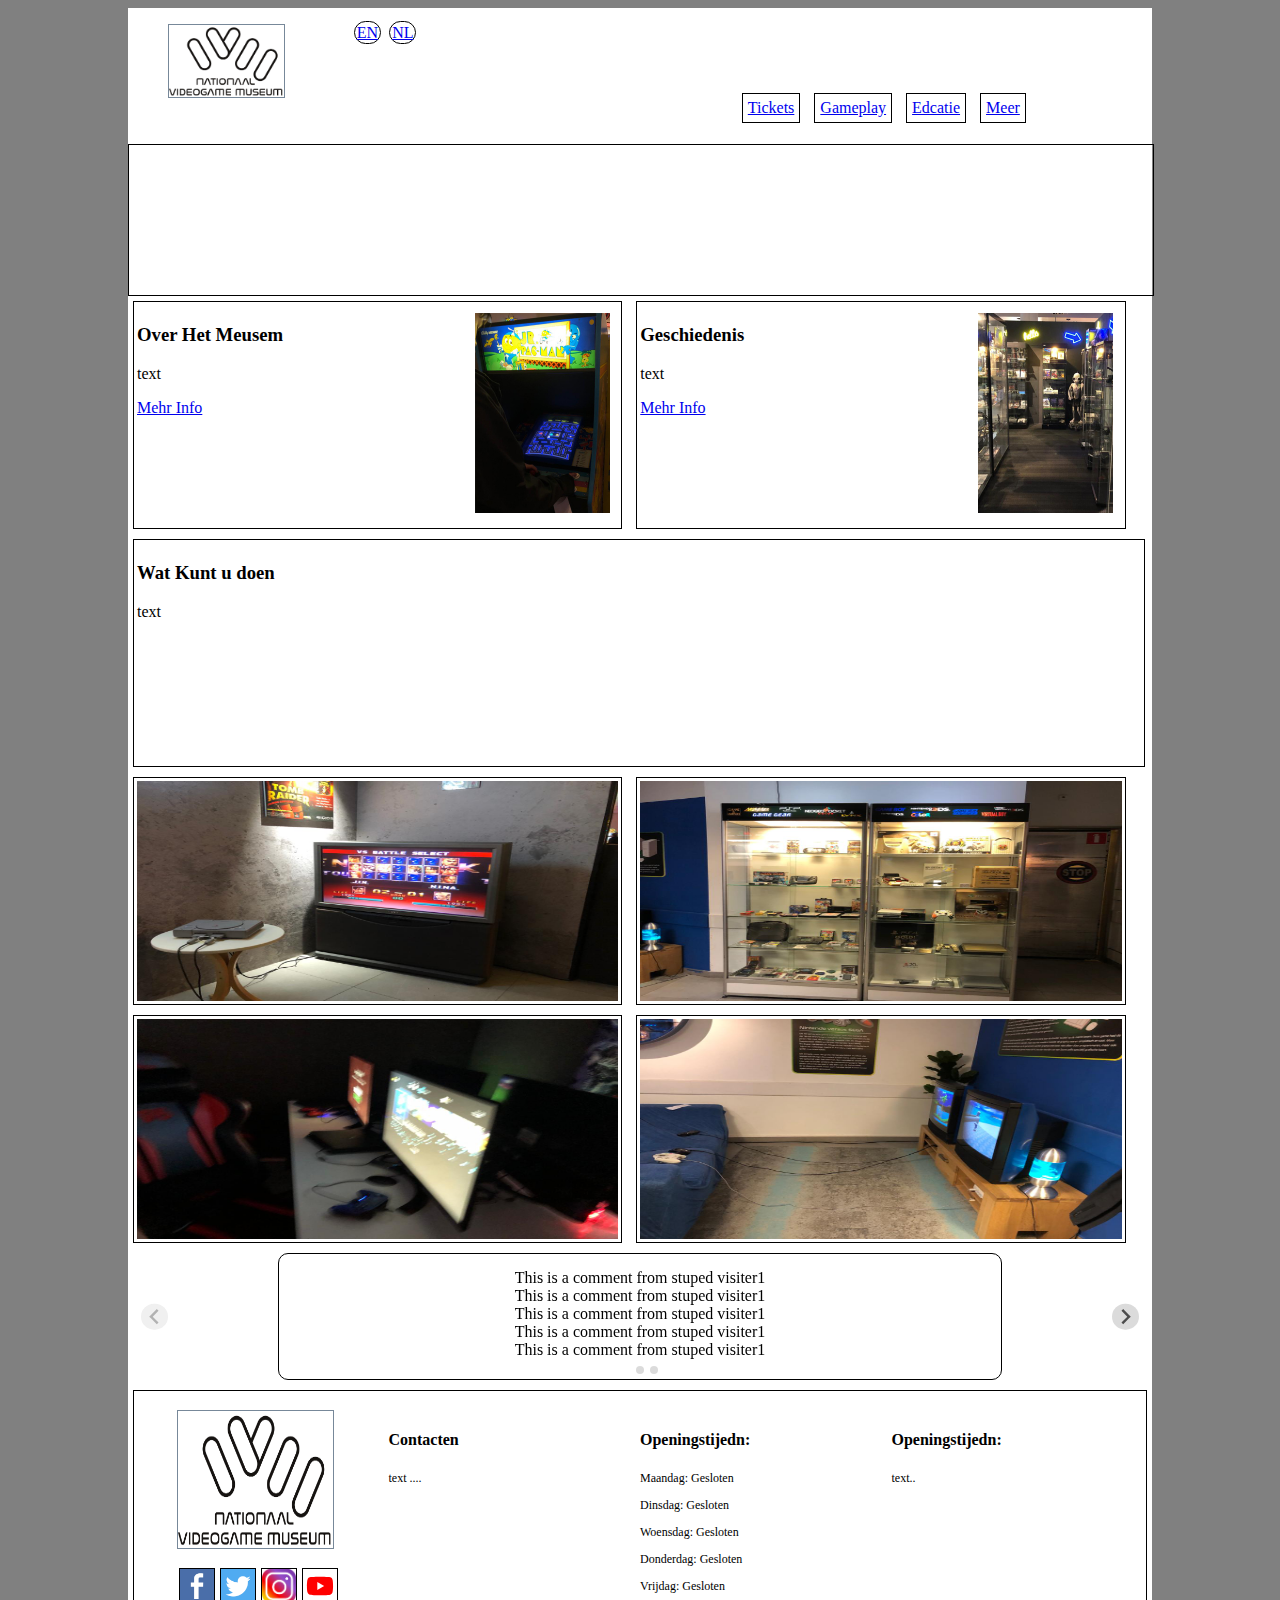
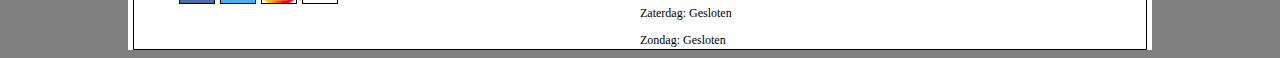
<file: index.html>
<!DOCTYPE html>
<html lang="en">

<head>
    <meta charset="UTF-8">
    <meta http-equiv="X-UA-Compatible" content="IE=edge">
    <meta name="viewport" content="width=device-width, initial-scale=1.0">
    <title>Natunal Game Museum</title>
    <link rel="stylesheet" href="style.css">
    <!-- Link to the file hosted on your server, -->
    <script src="splide/dist/js/splide.min.js"></script>
    <link rel="stylesheet" href="splide/dist/css/splide.min.css">
    <script>
        document.addEventListener('DOMContentLoaded', function () {
            var splide = new Splide('.splide');
            splide.mount();
        });
    </script>
</head>

<body>
    <div class="main">
        <div class="head">
            <div class="logo" style="display:inline-block;width: 20%;">
                <ul>
                    <a href="#" rel="Videogame Museum"><img class="imglogo imgfooter" src="img/logo.png"
                            alt="Videogame Museum Homepage"></a></li>
                </ul>
            </div>
            <div class="logo langdiv" style="display:inline-block;width: 10%;">
                <ul class="language" style="padding-left: 15px;">
                    <li><a href="#" rel="noopener noreferrer">EN</a></li>
                    <li><a href="index.nl.html" target="_blank" rel="noopener noreferrer">NL</a></li>
                </ul>
            </div>

            <div class="nav" style="display:inline-block;width: 69%;">
                <ul>
                    <li><a href="#" rel="Tickets Page">Tickets</a></li>
                    <li><a href="#" rel="Gameplay Page">Gameplay</a></li>
                    <li><a href="#" rel="Edcatie Page">Edcatie</a></li>
                    <li><a href="#" rel="Meer Page">Meer</a></li>
                </ul>
            </div>
        </div>
        <div class="minigame">

        </div>
        <div class="line">
            <div class="infobox">
                <span>
                    <h3>Over Het Meusem</h3>
                    <p>text</p>
                    <a href="#">Mehr Info</a>
                </span>
                <span class="imgspan">
                    <img class="imgs" src="img/first.jpeg" alt="Img">
                </span>
            </div>
            <div class="infobox">
                <span>
                    <h3>Geschiedenis</h3>
                    <p>text</p>
                    <a href="#">Mehr Info</a>
                </span>
                <span class="imgspan">
                    <img class="imgs" src="img/secund.jpg" alt="Img">
                </span>
            </div>
        </div>
        <div class="line ">
            <div class="infobox long">
                <h3>Wat Kunt u doen</h3>
                <p>text</p>
            </div>
        </div>

        <div class="line">
            <div class="infobox">
                <img src="img/2.jpeg" alt="4">
            </div>
            <div class="infobox">
                <img src="img/4.jpeg" alt="4">
            </div>
        </div>
        <div class="line">
            <div class="infobox">
                <img src="img/7.jpeg" alt="7">
            </div>
            <div class="infobox">
                <img src="img/5.jpeg" alt="5">
            </div>
        </div>
        <section class="splide" aria-label="Splide Basic HTML Example">
            <div class="splide__track">
                <ul class="splide__list">
                    <li class="splide__slide">

                        <p class="comments">This is a comment from stuped visiter1<br>
                            This is a comment from stuped visiter1 <br>
                            This is a comment from stuped visiter1<br>
                            This is a comment from stuped visiter1<br>
                            This is a comment from stuped visiter1
                        </p>

                    </li>
                    <li class="splide__slide">

                        <p class="comments">This is a comment from stuped visiter2</p>

                    </li>
                    <li class="splide__slide">

                        <p class="comments">This is a comment from stuped visiter3</p>

                    </li>
                </ul>
            </div>
        </section>

    </div>
    <div class="foot">
        <ul>
            <li id="first">
                <a href="#" rel="Videogame Museum"><img class="imglogo imgfooter" src="img/logo.png"
                        alt="Videogame Museum Homepage"></a>
                <div class="media-icons">
                    <a href="http://facebook.com" target="_blank" rel="facebook"><img src="img/fb.ico"
                            alt="Facebook webseit"></a>
                    <a href="http://twitter.com" target="_blank" rel="Twitter"><img src="img/tw.png"
                            alt="Twitter webseit"></a>
                    <a href="http://instagram.com" target="_blank" rel="instagram"><img src="img/ins.webp"
                            alt="Instagram webseit"></a>
                    <a href="http://youtube.com" target="_blank" rel="youtube"><img src="img/you.svg"
                            alt="Youtube webseit"></a>
                </div>
            </li>
            <li id="secund">
                <h4>Contacten</h4>
                <p>text ....</p>
            </li>
            <li id="therd">
                <h4>Openingstijedn:</h4>
                <p>Maandag: Gesloten</p>
                <p>Dinsdag: Gesloten</p>
                <p>Woensdag: Gesloten</p>
                <p>Donderdag: Gesloten</p>
                <p>Vrijdag: Gesloten</p>
                <p>Zaterdag: Gesloten</p>
                <p>Zondag: Gesloten</p>
            </li>
            <li id="forth">
                <h4>Openingstijedn:</h4>
                <p> text..</p>
            </li>
        </ul>
    </div>
    </div>
</body>

</html>
</file>
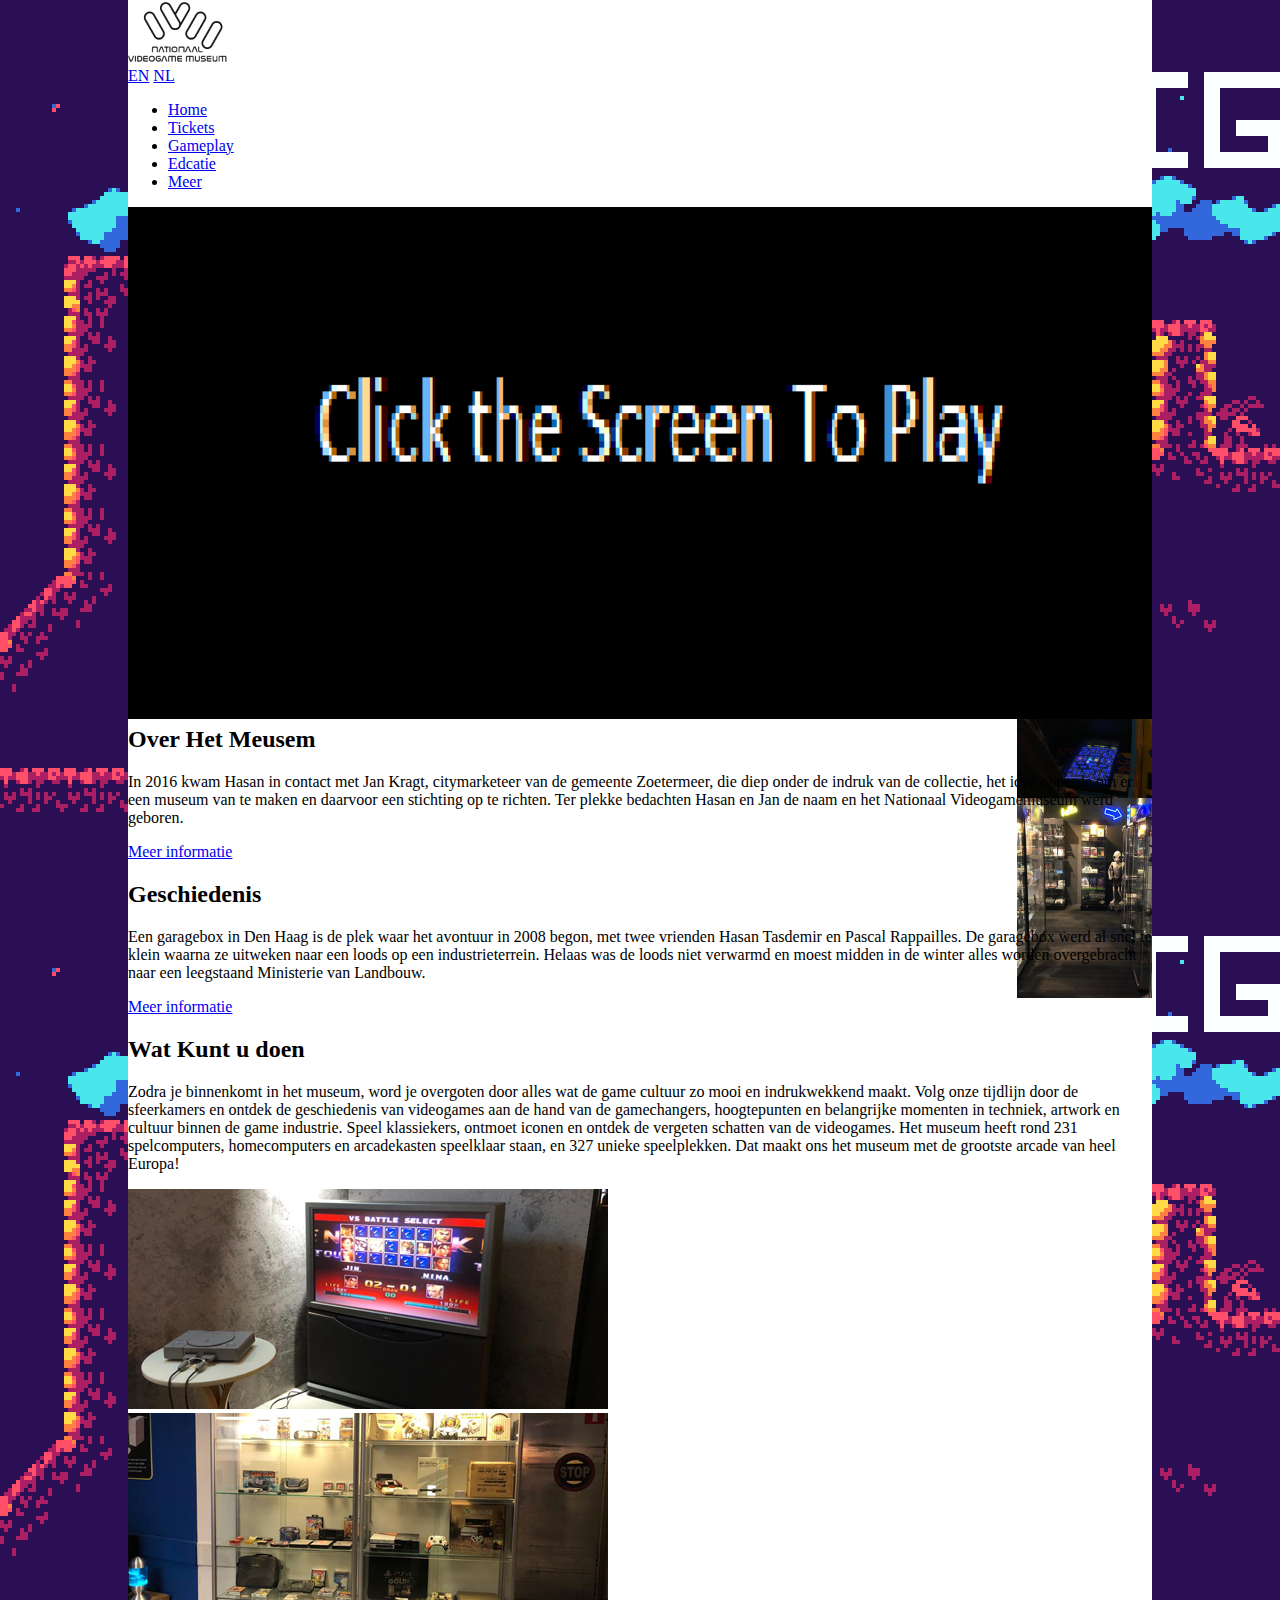
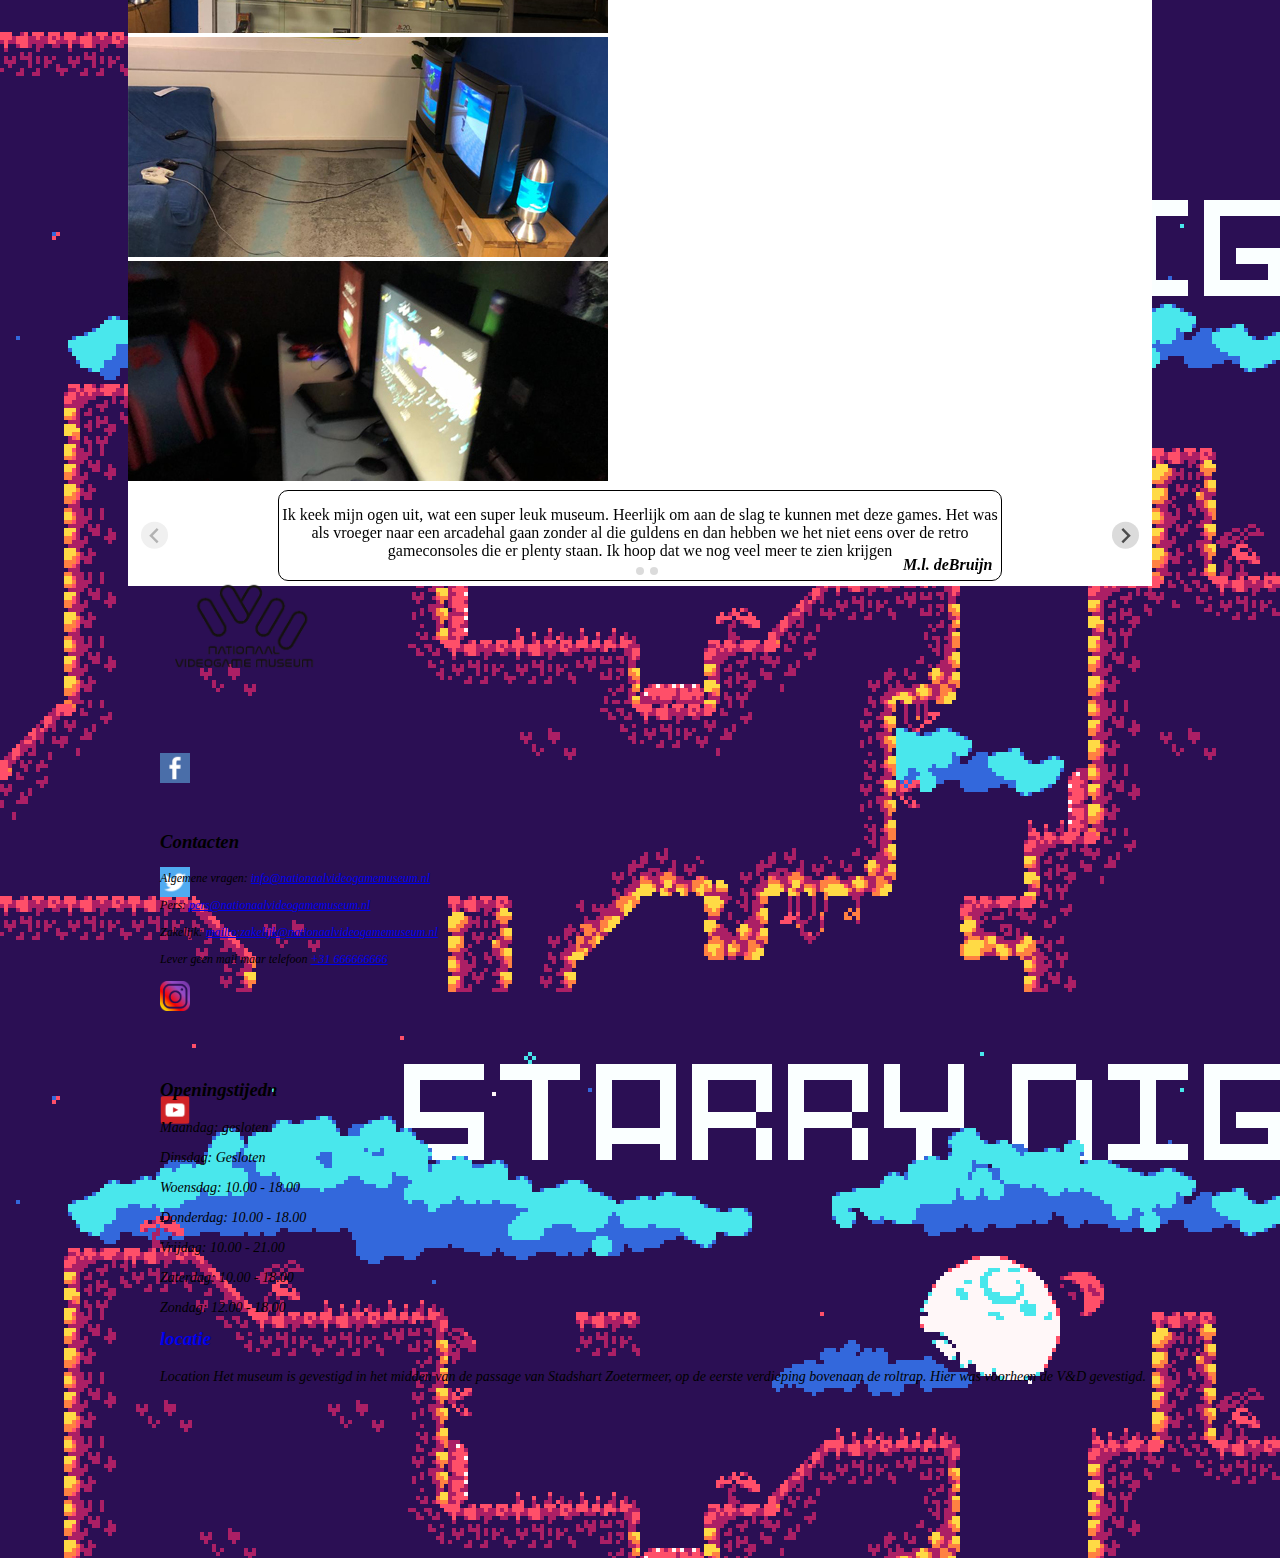
<file: Einde versie hier/index.html>
<!DOCTYPE html>
<html lang="nl">

<head>
    <meta charset="UTF-8">
    <meta http-equiv="X-UA-Compatible" content="IE=edge">
    <meta name="viewport" content="width=device-width, initial-scale=1.0">
    <title>Natunal Game Museum</title>
    <link rel="stylesheet" href="style.css">
    <!-- Link to the file hosted on your server, -->
    <script src="splide/dist/js/splide.min.js"></script>
    <link rel="stylesheet" href="splide/dist/css/splide.min.css">
    <link href="https://cdn.jsdelivr.net/npm/bootstrap@5.3.0-alpha1/dist/css/bootstrap.min.css" rel="stylesheet"
        integrity="sha384-GLhlTQ8iRABdZLl6O3oVMWSktQOp6b7In1Zl3/Jr59b6EGGoI1aFkw7cmDA6j6gD" crossorigin="anonymous">
    <script src="https://cdn.jsdelivr.net/npm/bootstrap@5.3.0-alpha1/dist/js/bootstrap.bundle.min.js"
        integrity="sha384-w76AqPfDkMBDXo30jS1Sgez6pr3x5MlQ1ZAGC+nuZB+EYdgRZgiwxhTBTkF7CXvN"
        crossorigin="anonymous"></script>
    <script>
        document.addEventListener('DOMContentLoaded', function () {
            var splide = new Splide('.splide');
            splide.mount();
        });
    </script>
    <style>
        html {
            background-image: url('img/potBackground.gif');
        }
    </style>
     <script type="module" src="game/game.js"></script>
</head>

<body style=" margin: auto; padding: auto;">
    <nav class="navbar navbar-expand ">
        <div class="container">
            <div class="card-group">
                <a href="#" rel="Home page" class="navbar-brand"><img class="border-secondary rounded-1"
                        style="width: 100px;" src="img/logo.png" alt="Logo"></a>
                <div class="nav-link">
                    <a href="index.en.html" class="nav-link border rounded-circle bg-light p-1 d-inline">EN</a>
                    <a href="#" class="nav-link border rounded-circle bg-light p-1 d-inline ms-2">NL</a>
                </div>
            </div>
            <ul class="navbar-nav">
                <li class="navbar-item">
                    <a href="#" rel="Home page" class="nav-link active">Home</a>
                </li>
                <li class="navbar-item">
                    <a href="#" rel="Tickets page" class="nav-link">Tickets</a>
                </li>
                <li class="navbar-item">
                    <a href="#" rel="Gameplay page" class="nav-link">Gameplay</a>
                </li>
                <li class="navbar-item">
                    <a href="#" rel="Edcatie page" class="nav-link">Edcatie</a>
                </li>
                <li class="navbar-item">
                    <a href="#" rel="Meer page" class="nav-link">Meer</a>
                </li>
            </ul>
        </div>
    </nav>
    <div class="main">
        <div class="container">
            <div class="row">
                <div class="col">
                    <div class="box bg-info" style="height: 500px;">
                        <canvas id="canvas" width="800" height="400"></canvas>
                    </div>
                </div>
            </div>
        </div>
        <div class="container hstack">
            <div class="card col-6">
                <div class="card-body">
                    <h2 class="card-header">Over Het Meusem</h2>
                    <p class="card-text col-8">
                        In 2016 kwam Hasan in contact met Jan Kragt, 
                        citymarketeer van de gemeente Zoetermeer, die diep onder de indruk van de collectie, 
                        het idee opperde om er een museum van te maken en daarvoor een stichting op te richten. 
                        Ter plekke bedachten Hasan en Jan de naam en het Nationaal Videogamemuseum werd geboren. 
                        
                    </p>
                    <img class="card-img" style="width: 135px;float:right;margin-top: -200px;" src="img/3.jpeg"
                        alt="over het muesem photo">
                    <a class="card-link" href="#" rel="meer informatie">Meer informatie</a>
                </div>
            </div>
            <div class="card col-6">
                <div class="card-body">
                    <h2 class="card-header">Geschiedenis</h2>
                    <p class="card-text col-8">
                        Een garagebox in Den Haag is de plek waar het avontuur in 2008  begon, 
                        met twee vrienden Hasan Tasdemir en Pascal Rappailles. 
                        De garagebox werd al snel te klein waarna ze uitweken naar een loods op een industrieterrein. 
                        Helaas was de loods niet verwarmd en moest midden in de winter alles worden overgebracht naar een leegstaand Ministerie van Landbouw. 
                    </p>
                    <img class="card-img" style="width: 135px;float:right;margin-top: -200px;" src="img/secund.jpg"
                        alt="Geschiedenis photo">
                    <a class="card-link" href="#" rel="meer informatie">Meer informatie</a>
                </div>
            </div>
        </div>
        <div class="container">
            <div class="card">
                <div class="card-body">
                    <h2 class="card-header text-center">Wat Kunt u doen</h2>
                    <p class="card-text col-8 text-center w-100">
                        Zodra je binnenkomt in het museum, 
                        word je overgoten door alles wat de game cultuur zo mooi en indrukwekkend maakt. 
                        Volg onze tijdlijn door de sfeerkamers en ontdek de geschiedenis van videogames aan de hand van de gamechangers, 
                        hoogtepunten en belangrijke momenten in techniek, artwork en cultuur binnen de game industrie.
                        Speel klassiekers, ontmoet iconen en ontdek de vergeten schatten van de videogames.
                        Het museum heeft rond 231 spelcomputers, homecomputers en arcadekasten speelklaar staan, 
                        en 327 unieke speelplekken. Dat maakt ons het museum met de grootste arcade van heel Europa!
                    </p>
                </div>
            </div>
        </div>


        <div class="container pt-2 pb-2">
            <div class="row">
                <div class="col mb-1 ps-4 pe-1">
                    <div class="box">
                        <img class="rounded-2" src="img/2.jpeg" alt="">
                    </div>
                </div>
                <div class="col ps-0">
                    <div class="box">
                        <img class="rounded-2" src="img/4.jpeg" alt="">
                    </div>
                </div>
            </div>
            <div class="row">
                <div class="col ps-4 pe-1">
                    <div class="box">
                        <img class="rounded-2" src="img/5.jpeg" alt="">
                    </div>
                </div>
                <div class="col ps-0">
                    <div class="box">
                        <img class="rounded-2" src="img/7.jpeg" alt="">
                    </div>
                </div>
            </div>
        </div>
        <div class="container">
            <section class="splide" aria-label="Splide Basic HTML Example">
                <div class="splide__track">
                    <ul class="splide__list">
                        <li class="splide__slide">
                            <p class="comments bg-dark text-light">
                                Ik keek mijn ogen uit, wat een super leuk museum. Heerlijk om aan de slag te kunnen met
                                deze
                                games. Het was als vroeger naar een arcadehal gaan zonder al die guldens en dan hebben
                                we
                                het niet eens over de retro gameconsoles die er plenty staan. Ik hoop dat we nog veel
                                meer
                                te zien krijgen <br> <em class="text-primary"
                                    style="float: right;margin: -4px;margin-right: 6px;"><b> M.l.
                                        deBruijn</b></em>
                            </p>
                        </li>
                        <li class="splide__slide">

                            <p class="comments bg-dark text-light">Samen met 4 jongens (10 t/m 12 jaar) geweest. We
                                hebben
                                allemaal genoten.
                                Leuke games en veel nostalgie (tenminste voor mij). Wij gaan absoluut nog een keer,
                                alleen
                                vanuit Groningen is het wel een stukje rijden, maar zeker de moeite waard. <br><em
                                    class="text-primary" style="float: right;margin: -4px;margin-right: 6px;"><b>
                                        Iwan Bijmholt</b>
                                </em></p>


                        </li>
                        <li class="splide__slide">

                            <p class="comments bg-dark text-light">Een plek waar je even terug in de tijd kan gaan, van
                                atari tot PlayStation.
                                Is hier genoeg te doen voor jong en oud. Daar zorgen de arcade kasten ook voor in een
                                podracer racen of Tekken tegen mensen spelen. Neem hier vooral een kijkje en laat je
                                overrompelen door de game wereld. <br><em class="text-primary"
                                    style="float: right;margin: -4px;margin-right: 6px;"><b>
                                        Frank Pronk</b></p>
                        </li>
                    </ul>
                </div>
            </section>

        </div>
        <div class="container pt-2">
            <div class="row hstack">
                <div class="box col-3">
                    <div class="card">
                        <div class="card-body" style="height: 230px;">
                            <div class="container">
                                <div class="box col-12">
                                    <a style="margin-left: 15px;" href="#" rel="Home page" class="navbar-brand"><img
                                            class="border-secondary rounded-1" style="width: 140px;" src="img/logo.png"
                                            alt="Logo"></a>
                                </div>
                            </div>

                            <div class="container hstack">
                                <div class="box col-3" style="margin-top: 80px;"><a href="http://facebook.com"
                                        target="_blank" rel="facebook"><img src="img/fb.ico" alt="Facebook webseit"
                                            style="width: 30px;height: 30px;"></a>
                                </div>
                                <div class="box col-3" style="margin-top: 80px;"><a href="http://twitter.com"
                                        target="_blank" rel="Twitter"><img src="img/tw.png" alt="Twitter webseit"
                                            style="width: 30px;height: 30px;"></a>
                                </div>
                                <div class="box col-3" style="margin-top: 80px;"><a href="http://instagram.com"
                                        target="_blank" rel="instagram"><img src="img/ins.webp" alt="Instagram webseit"
                                            style="width: 30px;height: 30px;"></a></div>
                                <div class="box col-3" style="margin-top: 80px;"><a href="http://youtube.com"
                                        target="_blank" rel="youtube"><img src="img/y.png" alt="Youtube webseit"
                                            style="width: 30px;height: 30px;"></a>
                                </div>
                            </div>
                        </div>
                    </div>
                </div>
                <div class="box col-3">
                    <div class="card">
                        <div class="card-body text-dark" style="height: 230px;">
                            <h3 class="card-header fs-4">Contacten</h3>
                            <p class="card-text" style="font-size: 12px;margin-bottom: 0.1px;">Algemene vragen:
                                <a href="mailto:info@nationaalvideogamemuseum.nl">info@nationaalvideogamemuseum.nl</a>
                            </p>
                            <p class="card-text" style="font-size: 12px;margin-bottom: 0.1px;">Pers: <a
                                    href="mailto:pers@nationaalvideogamemuseum.nl">pers@nationaalvideogamemuseum.nl</a>
                            </p>
                            <p class="card-text" style="font-size: 12px;margin-bottom: 0.1px;">Zakelijk: <a
                                    href="mailto:zakelijk@nationaalvideogamemuseum.nl">mailto:zakelijk@nationaalvideogamemuseum.nl</a>
                            </p>
                            <p class="card-text" style="font-size: 12px;margin-bottom: 0.1px;">Lever geen mail maar
                                telefoon
                                <a href="tel:+31 666666666">+31 666666666</a>
                            </p>
                        </div>
                    </div>
                </div>
                <div class="box col-3">
                    <div class="card">
                        <div class="card-body text-dark" style="height: 230px;">
                            <h3 class="card-header fs-4">Openingstijedn</h3>
                            <p class="card-text" style="font-size:14px;margin-bottom:1px">Maandag: gesloten</p>
                            <p class="card-text" style="font-size:14px;margin-bottom:1px">Dinsdag: Gesloten</p>
                            <p class="card-text" style="font-size:14px;margin-bottom:1px">Woensdag: 10.00 - 18.00</p>
                            <p class="card-text" style="font-size:14px;margin-bottom:1px">Donderdag: 10.00 - 18.00</p>
                            <p class="card-text" style="font-size:14px;margin-bottom:1px">Vrijdag: 10.00 - 21.00</p>
                            <p class="card-text" style="font-size:14px;margin-bottom:1px">Zaterdag: 10.00 - 18.00</p>
                            <p class="card-text" style="font-size:14px;margin-bottom:1px">Zondag: 12.00 - 18.00</p>
                        </div>
                    </div>
                </div>
                <div class="box col-3">
                    <div class="card">
                        <div class="card-body text-dark" style="height: 230px;">
                            <h3 class="card-header fs-4"><a class="link-dark " style="text-decoration: none;"
                                    target="_blank"
                                    href="https://www.google.com/maps/place/Theaterplein+11,+2711+EK+Zoetermeer,+%D9%87%D9%88%D9%84%D9%86%D8%AF%D8%A7%E2%80%AD/@52.0619945,4.4958478,17z/data=!3m1!4b1!4m5!3m4!1s0x47c5c929f2cfda2d:0xa21942cafdfc08ce!8m2!3d52.0619912!4d4.4932729">locatie</a>
                            </h3>
                            <p class="card-text" style="font-size:14px;margin-bottom:1px">Location Het museum is
                                gevestigd
                                in het midden van de passage van Stadshart
                                Zoetermeer, op de eerste verdieping bovenaan de roltrap. Hier was voorheen de V&D
                                gevestigd.
                            </p>

                        </div>
                    </div>
                </div>
            </div>
        </div>
    </div>
</body>

</html>
</file>
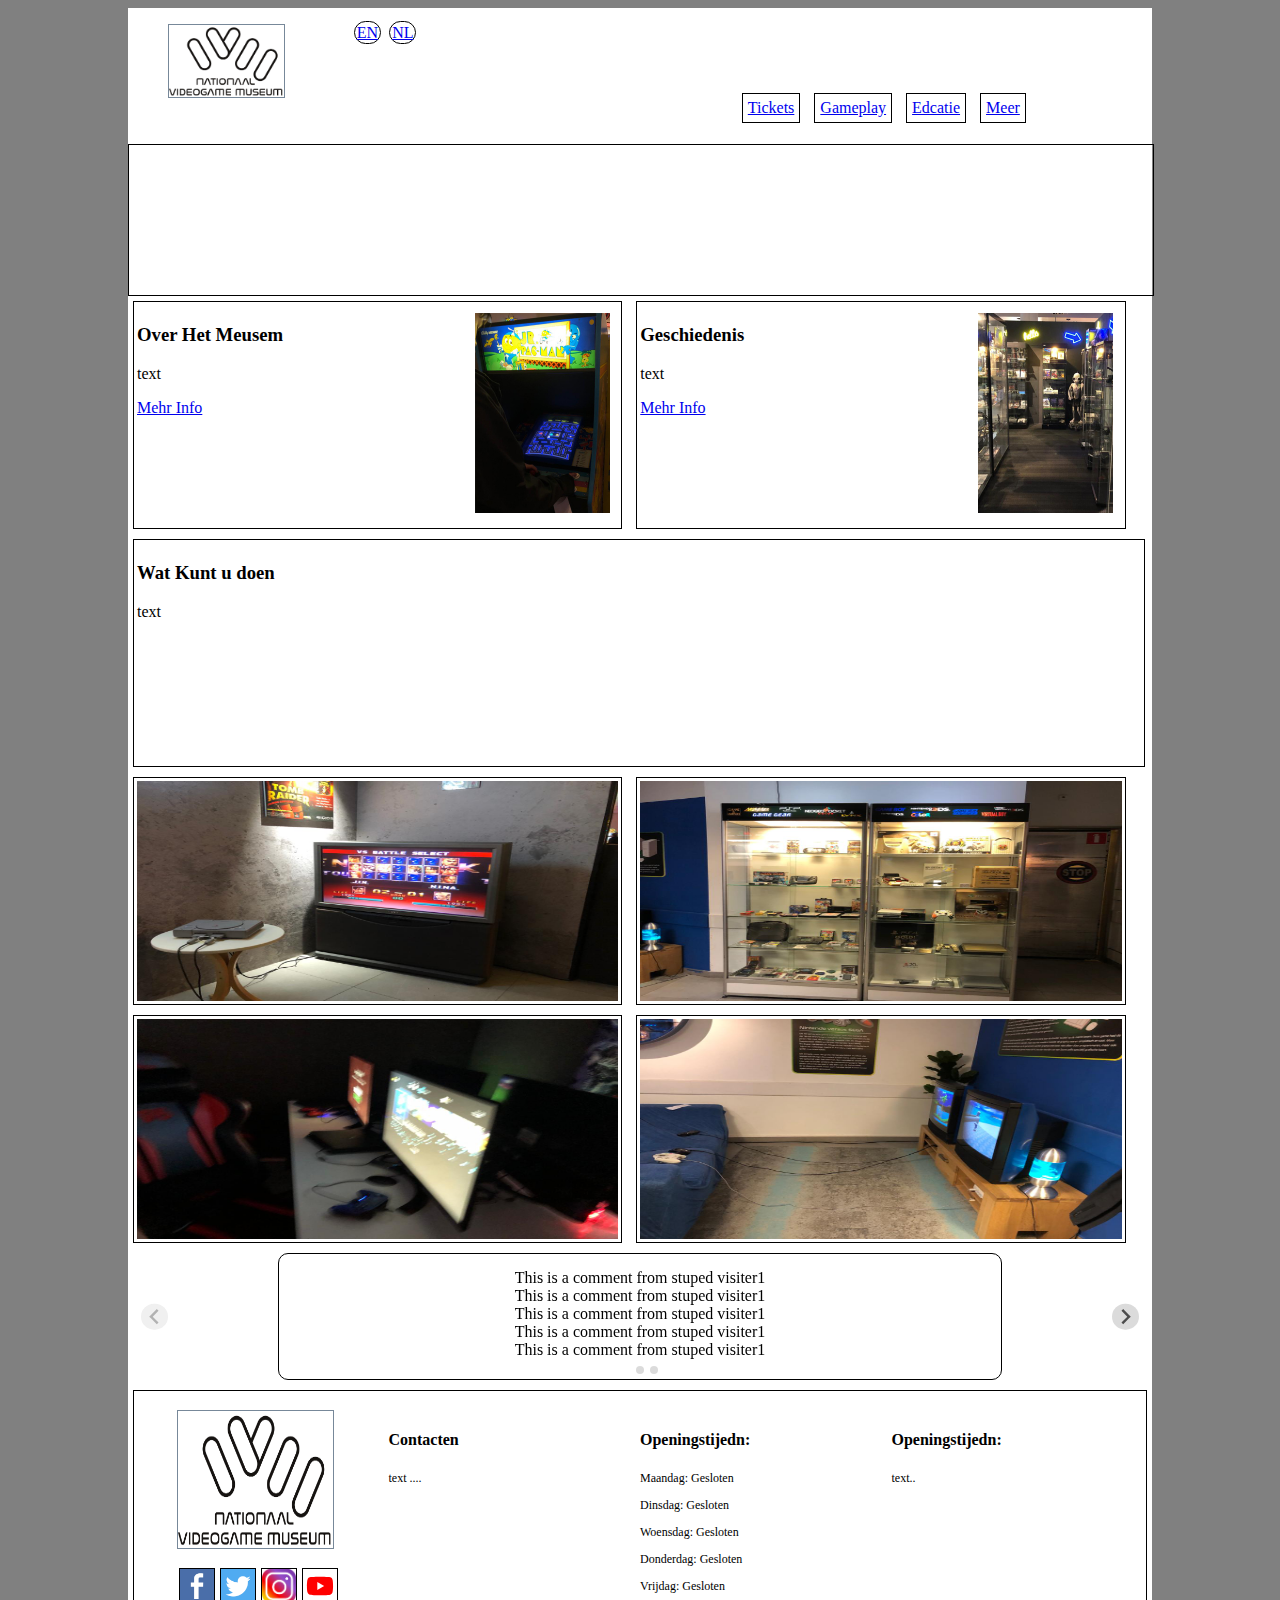
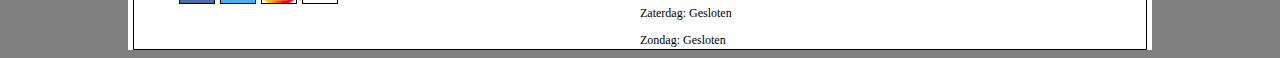
<file: De website/index.nl.html>
<!DOCTYPE html>
<html lang="en">

<head>
    <meta charset="UTF-8">
    <meta http-equiv="X-UA-Compatible" content="IE=edge">
    <meta name="viewport" content="width=device-width, initial-scale=1.0">
    <title>Natunal Game Museum</title>
    <link rel="stylesheet" href="style.css">
    <!-- Link to the file hosted on your server, -->
    <script src="splide/dist/js/splide.min.js"></script>
    <link rel="stylesheet" href="splide/dist/css/splide.min.css">
    <script>
        document.addEventListener('DOMContentLoaded', function () {
            var splide = new Splide('.splide');
            splide.mount();
        });
    </script>
</head>

<body>
    <div class="main">
        <div class="head">
            <div class="logo" style="display:inline-block;width: 20%;">
                <ul>
                    <a href="#" rel="Videogame Museum"><img class="imglogo imgfooter" src="img/logo.png"
                            alt="Videogame Museum Homepage"></a></li>
                </ul>
            </div>
            <div class="logo langdiv" style="display:inline-block;width: 10%;">
                <ul class="language" style="padding-left: 15px;">
                    <li><a href="index.html" target="_blank" rel="noopener noreferrer">EN</a></li>
                    <li><a href="#" rel="noopener noreferrer">NL</a></li>
                </ul>
            </div>

            <div class="nav" style="display:inline-block;width: 69%;">
                <ul>
                    <li><a href="#" rel="Tickets Page">Tickets</a></li>
                    <li><a href="#" rel="Gameplay Page">Gameplay</a></li>
                    <li><a href="#" rel="Edcatie Page">Edcatie</a></li>
                    <li><a href="#" rel="Meer Page">Meer</a></li>
                </ul>
            </div>
        </div>
        <div class="minigame">

        </div>
        <div class="line">
            <div class="infobox">
                <span>
                    <h3>Over Het Meusem</h3>
                    <p>text</p>
                    <a href="#">Mehr Info</a>
                </span>
                <span class="imgspan">
                    <img class="imgs" src="img/first.jpeg" alt="Img">
                </span>
            </div>
            <div class="infobox">
                <span>
                    <h3>Geschiedenis</h3>
                    <p>text</p>
                    <a href="#">Mehr Info</a>
                </span>
                <span class="imgspan">
                    <img class="imgs" src="img/secund.jpg" alt="Img">
                </span>
            </div>
        </div>
        <div class="line ">
            <div class="infobox long">
                <h3>Wat Kunt u doen</h3>
                <p>text</p>
            </div>
        </div>

        <div class="line">
            <div class="infobox">
                <img src="img/2.jpeg" alt="4">
            </div>
            <div class="infobox">
                <img src="img/4.jpeg" alt="4">
            </div>
        </div>
        <div class="line">
            <div class="infobox">
                <img src="img/7.jpeg" alt="7">
            </div>
            <div class="infobox">
                <img src="img/5.jpeg" alt="5">
            </div>
        </div>
        <section class="splide" aria-label="Splide Basic HTML Example">
            <div class="splide__track">
                <ul class="splide__list">
                    <li class="splide__slide">

                        <p class="comments">This is a comment from stuped visiter1<br>
                            This is a comment from stuped visiter1 <br>
                            This is a comment from stuped visiter1<br>
                            This is a comment from stuped visiter1<br>
                            This is a comment from stuped visiter1
                        </p>

                    </li>
                    <li class="splide__slide">

                        <p class="comments">This is a comment from stuped visiter2</p>

                    </li>
                    <li class="splide__slide">

                        <p class="comments">This is a comment from stuped visiter3</p>

                    </li>
                </ul>
            </div>
        </section>

    </div>
    <div class="foot">
        <ul>
            <li id="first">
                <a href="#" rel="Videogame Museum"><img class="imglogo imgfooter" src="img/logo.png"
                        alt="Videogame Museum Homepage"></a>
                <div class="media-icons">
                    <a href="http://facebook.com" target="_blank" rel="facebook"><img src="img/fb.ico"
                            alt="Facebook webseit"></a>
                    <a href="http://twitter.com" target="_blank" rel="Twitter"><img src="img/tw.png"
                            alt="Twitter webseit"></a>
                    <a href="http://instagram.com" target="_blank" rel="instagram"><img src="img/ins.webp"
                            alt="Instagram webseit"></a>
                    <a href="http://youtube.com" target="_blank" rel="youtube"><img src="img/you.svg"
                            alt="Youtube webseit"></a>
                </div>
            </li>
            <li id="secund">
                <h4>Contacten</h4>
                <p>text ....</p>
            </li>
            <li id="therd">
                <h4>Openingstijedn:</h4>
                <p>Maandag: Gesloten</p>
                <p>Dinsdag: Gesloten</p>
                <p>Woensdag: Gesloten</p>
                <p>Donderdag: Gesloten</p>
                <p>Vrijdag: Gesloten</p>
                <p>Zaterdag: Gesloten</p>
                <p>Zondag: Gesloten</p>
            </li>
            <li id="forth">
                <h4>Openingstijedn:</h4>
                <p> text..</p>
            </li>
        </ul>
    </div>
    </div>
</body>

</html>
</file>
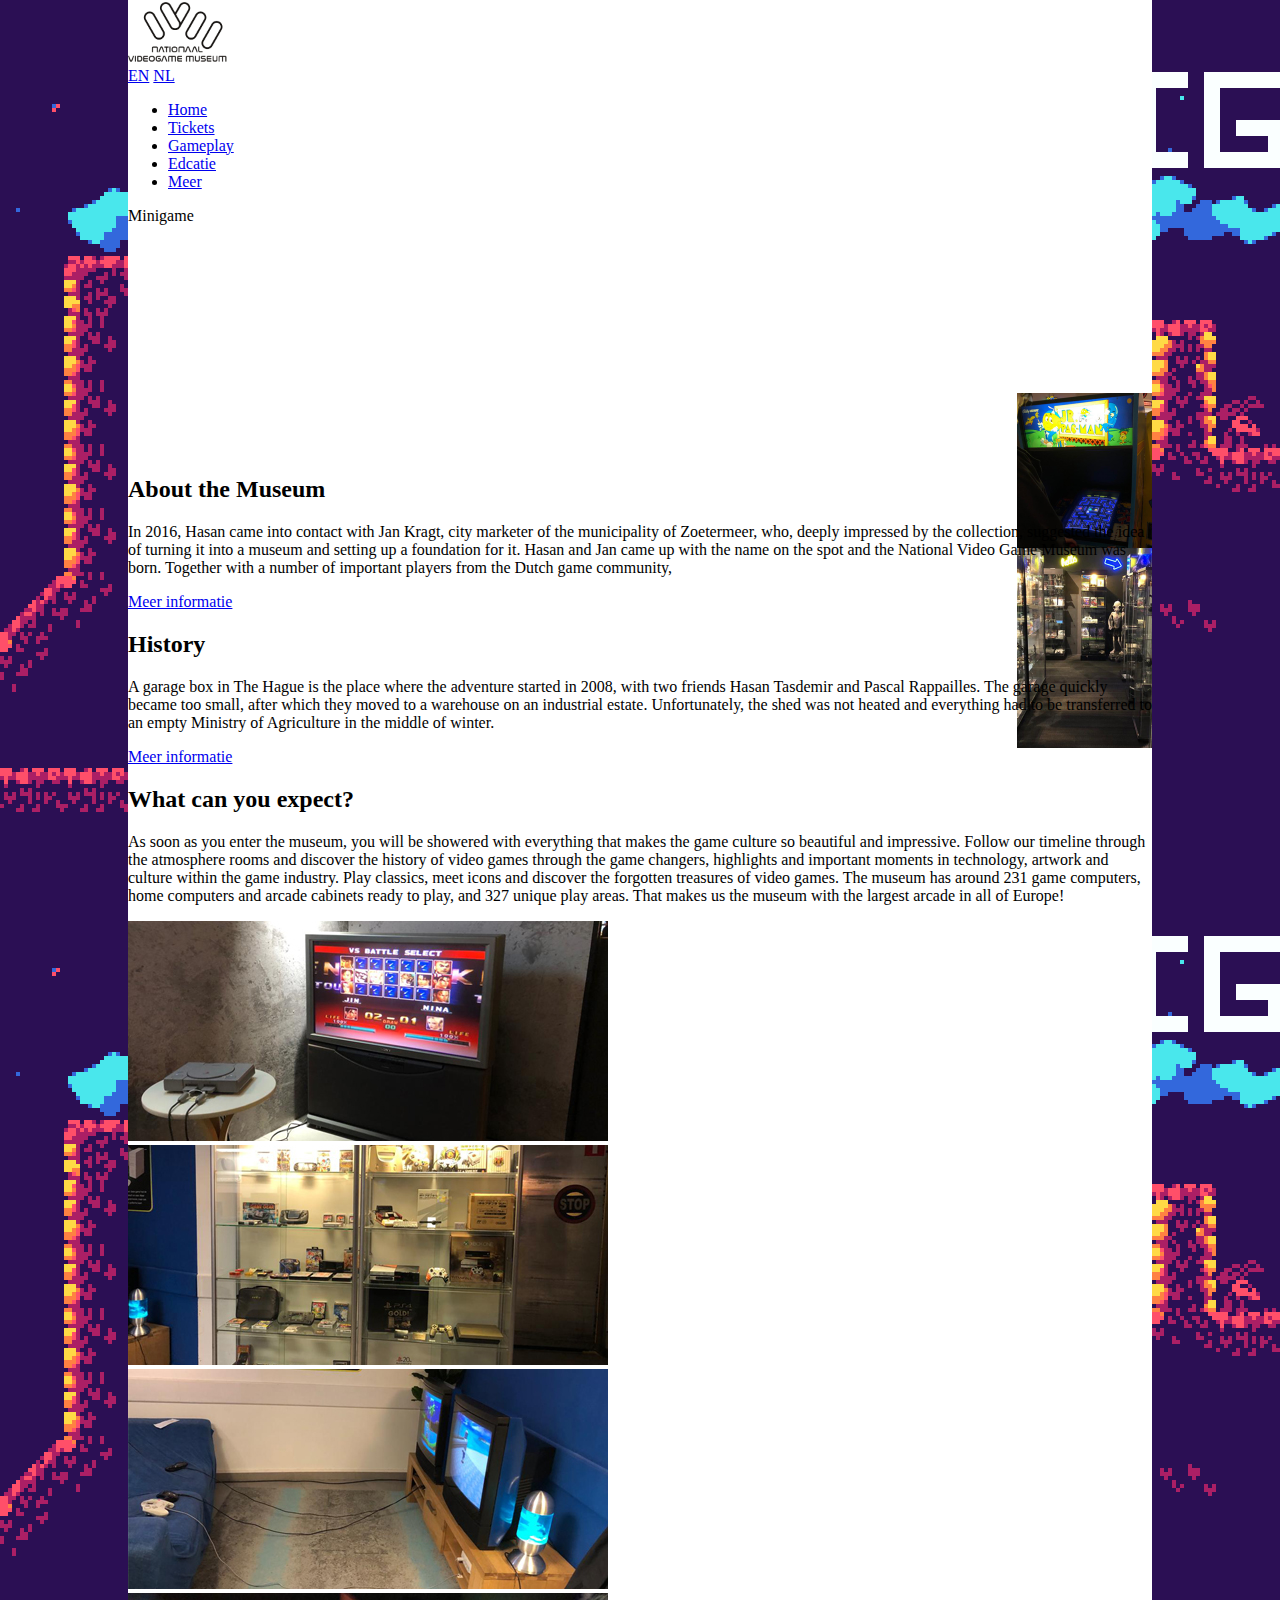
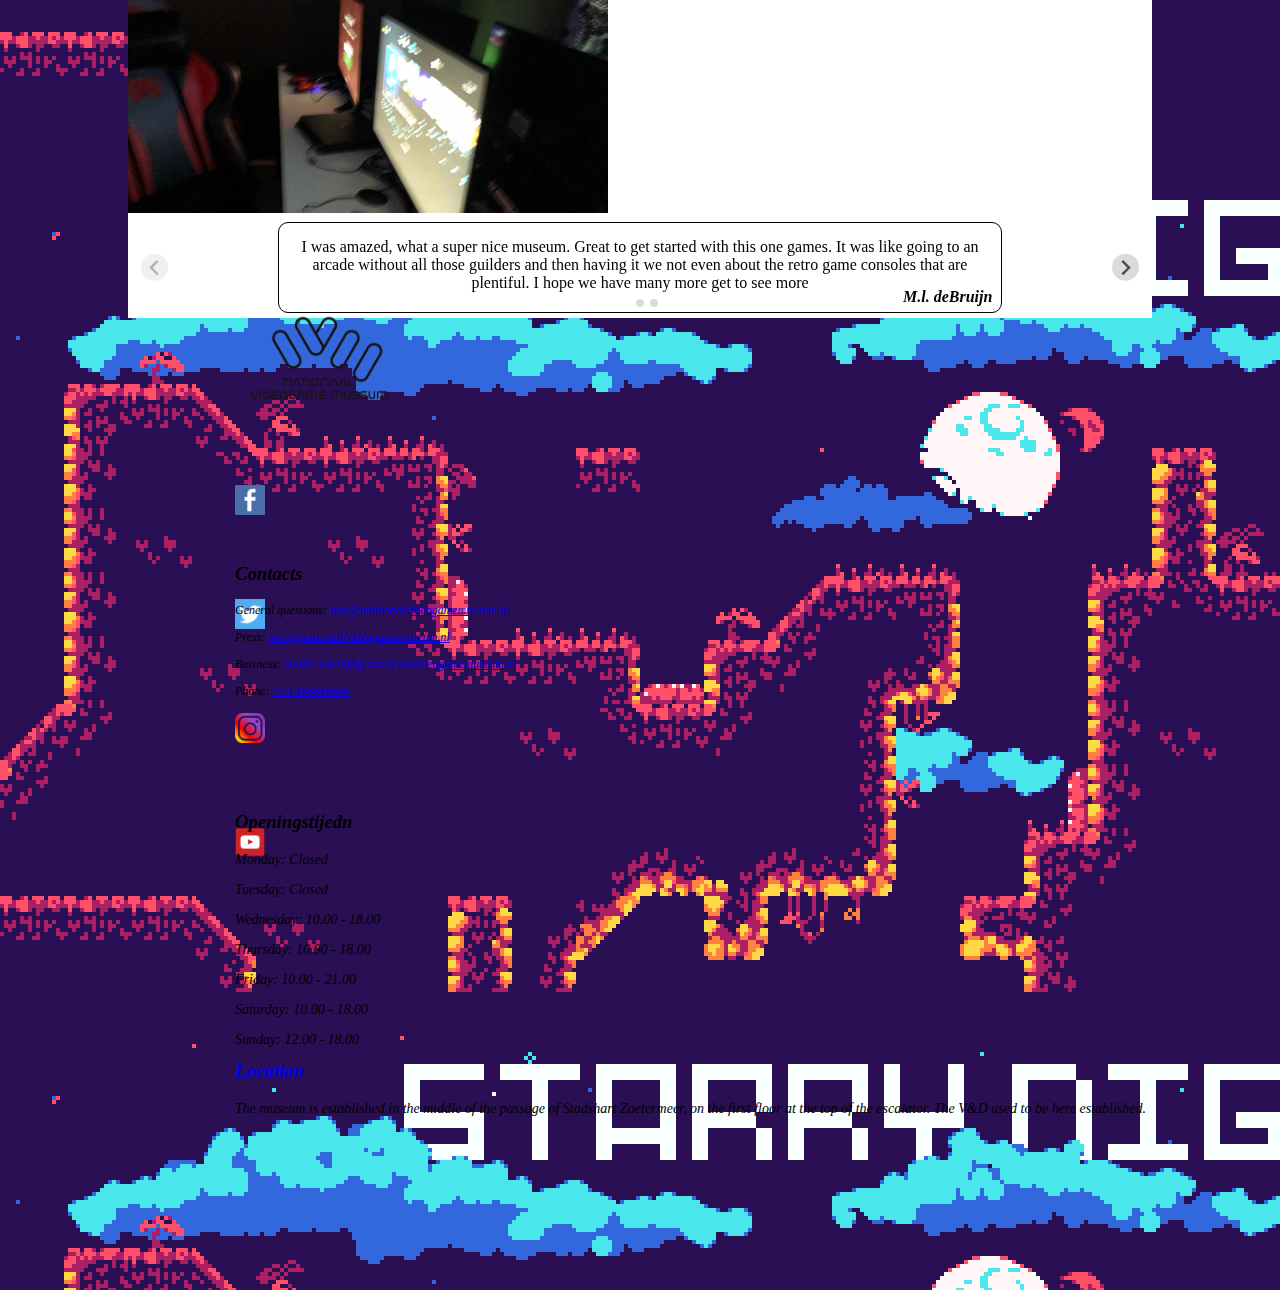
<file: Einde versie hier/index.en.html>
<!DOCTYPE html>
<html lang="en">

<head>
    <meta charset="UTF-8">
    <meta http-equiv="X-UA-Compatible" content="IE=edge">
    <meta name="viewport" content="width=device-width, initial-scale=1.0">
    <title>Natunal Game Museum</title>
    <link rel="stylesheet" href="style.css">
    <!-- Link to the file hosted on your server, -->
    <script src="splide/dist/js/splide.min.js"></script>
    <link rel="stylesheet" href="splide/dist/css/splide.min.css">
    <link href="https://cdn.jsdelivr.net/npm/bootstrap@5.3.0-alpha1/dist/css/bootstrap.min.css" rel="stylesheet"
        integrity="sha384-GLhlTQ8iRABdZLl6O3oVMWSktQOp6b7In1Zl3/Jr59b6EGGoI1aFkw7cmDA6j6gD" crossorigin="anonymous">
    <script src="https://cdn.jsdelivr.net/npm/bootstrap@5.3.0-alpha1/dist/js/bootstrap.bundle.min.js"
        integrity="sha384-w76AqPfDkMBDXo30jS1Sgez6pr3x5MlQ1ZAGC+nuZB+EYdgRZgiwxhTBTkF7CXvN"
        crossorigin="anonymous"></script>
    <script>
        document.addEventListener('DOMContentLoaded', function () {
            var splide = new Splide('.splide');
            splide.mount();
        });
    </script>
    <style>
        html {
            background-image: url('img/potBackground.gif');
        }
    </style>
</head>

<body style=" margin: auto; padding: auto;">
    <nav class="navbar navbar-expand ">
        <div class="container">
            <div class="card-group">
                <a href="#" rel="Home page" class="navbar-brand"><img class="border-secondary rounded-1"
                        style="width: 100px;" src="img/logo.png" alt="Logo"></a>
                <div class="nav-link">
                    <a href="#" class="nav-link border rounded-circle bg-light p-1 d-inline">EN</a>
                    <a href="index.html" class="nav-link border rounded-circle bg-light p-1 d-inline ms-2">NL</a>
                </div>
            </div>
            <ul class="navbar-nav">
                <li class="navbar-item">
                    <a href="#" rel="Home page" class="nav-link active">Home</a>
                </li>
                <li class="navbar-item">
                    <a href="#" rel="Tickets page" class="nav-link">Tickets</a>
                </li>
                <li class="navbar-item">
                    <a href="#" rel="Gameplay page" class="nav-link">Gameplay</a>
                </li>
                <li class="navbar-item">
                    <a href="#" rel="Edcatie page" class="nav-link">Edcatie</a>
                </li>
                <li class="navbar-item">
                    <a href="#" rel="Meer page" class="nav-link">Meer</a>
                </li>
            </ul>
        </div>
    </nav>
    <div class="main">
        <div class="container">
            <div class="row">
                <div class="col">
                    <div class="box bg-info" style="height: 250px;">Minigame</div>
                </div>
            </div>
        </div>
        <div class="container hstack">
            <div class="card col-6">
                <div class="card-body">
                    <h2 class="card-header">About the Museum</h2>
                    <p class="card-text col-8">
                        In 2016, 
                        Hasan came into contact with Jan Kragt, 
                        city marketer of the municipality of Zoetermeer, who, deeply impressed by the collection, 
                        suggested the idea of turning it into a museum and setting up a foundation for it. 
                        Hasan and Jan came up with the name on the spot and the National Video Game Museum was born.
                        Together with a number of important players from the Dutch game community, 
                        
                    </p>
                    <img class="card-img" style="width: 135px;float:right;margin-top: -200px;" src="img/3.jpeg"
                        alt="over het muesem photo">
                    <a class="card-link" href="#" rel="meer informatie">Meer informatie</a>
                </div>
            </div>
            <div class="card col-6">
                <div class="card-body">
                    <h2 class="card-header">History</h2>
                    <p class="card-text col-8">
                        A garage box in The Hague is the place where the adventure started in 2008,
                        with two friends Hasan Tasdemir and Pascal Rappailles.
                        The garage quickly became too small, after which they moved to a warehouse on an industrial estate.
                        Unfortunately, the shed was not heated and everything had to be transferred to an empty Ministry of Agriculture in the middle of winter.
                    </p>
                    <img class="card-img" style="width: 135px;float:right;margin-top: -200px;" src="img/secund.jpg"
                        alt="Geschiedenis photo">
                    <a class="card-link" href="#" rel="meer informatie">Meer informatie</a>
                </div>
            </div>
        </div>
        <div class="container">
            <div class="card">
                <div class="card-body">
                    <h2 class="card-header text-center">What can you expect?</h2>
                    <p class="card-text col-8 text-center w-100">
                        As soon as you enter the museum,
                        you will be showered with everything that makes the game culture so beautiful and impressive.
                        Follow our timeline through the atmosphere rooms and discover the history of video games through the game changers,
                        highlights and important moments in technology, artwork and culture within the game industry.
                        Play classics, meet icons and discover the forgotten treasures of video games.
                        The museum has around 231 game computers, home computers and arcade cabinets ready to play,
                        and 327 unique play areas. That makes us the museum with the largest arcade in all of Europe!
                    </p>
                </div>
            </div>
        </div>


        <div class="container pt-2 pb-2">
            <div class="row">
                <div class="col mb-1 ps-4 pe-1">
                    <div class="box">
                        <img class="rounded-2" src="img/2.jpeg" alt="">
                    </div>
                </div>
                <div class="col ps-0">
                    <div class="box">
                        <img class="rounded-2" src="img/4.jpeg" alt="">
                    </div>
                </div>
            </div>
            <div class="row">
                <div class="col ps-4 pe-1">
                    <div class="box">
                        <img class="rounded-2" src="img/5.jpeg" alt="">
                    </div>
                </div>
                <div class="col ps-0">
                    <div class="box">
                        <img class="rounded-2" src="img/7.jpeg" alt="">
                    </div>
                </div>
            </div>
        </div>
        <div class="container">
            <section class="splide" aria-label="Splide Basic HTML Example">
                <div class="splide__track">
                    <ul class="splide__list">
                        <li class="splide__slide">
                            <p class="comments bg-dark text-light">
                                I was amazed, what a super nice museum. Great to get started with
                                 this one
                                 games. It was like going to an arcade without all those guilders and then having it
                                 we
                                 not even about the retro game consoles that are plentiful. I hope we have many more
                                 get to see more <br> <em class="text-primary"
                                    style="float: right;margin: -4px;margin-right: 6px;"><b> M.l.
                                        deBruijn</b></em>
                            </p>
                        </li>
                        <li class="splide__slide">

                            <p class="comments bg-dark text-light">Been with 4 boys (10 to 12 years). We
                                to have
                                all enjoyed.
                                Fun games and a lot of nostalgia (at least for me). We will definitely go again
                                only
                                it is a bit of a drive from Groningen, but definitely worth it. <br><em
                                    class="text-primary" style="float: right;margin: -4px;margin-right: 6px;"><b>
                                        Iwan Bijmholt</b>
                                </em></p>


                        </li>
                        <li class="splide__slide">

                            <p class="comments bg-dark text-light">A place where you can go back in time
                                atari to PlayStation.
                                There is plenty to do here for young and old. The arcade cabinets also ensure that in one
                                podracer racing or playing Tekken against humans. Take a look here and let yourself be
                                overwhelmed by the game world. <br><em class="text-primary"
                                    style="float: right;margin: -4px;margin-right: 6px;"><b>
                                        Frank Pronk</b></p>
                        </li>
                    </ul>
                </div>
            </section>

        </div>
        <div class="container pt-2">
            <div class="row hstack">
                <div class="box col-3">
                    <div class="card">
                        <div class="card-body" style="height: 230px;">
                            <div class="container">
                                <div class="box col-12">
                                    <a style="margin-left: 15px;" href="#" rel="Home page" class="navbar-brand"><img
                                            class="border-secondary rounded-1" style="width: 140px;" src="img/logo.png"
                                            alt="Logo"></a>
                                </div>
                            </div>

                            <div class="container hstack">
                                <div class="box col-3" style="margin-top: 80px;"><a href="http://facebook.com"
                                        target="_blank" rel="facebook"><img src="img/fb.ico" alt="Facebook webseit"
                                            style="width: 30px;height: 30px;"></a>
                                </div>
                                <div class="box col-3" style="margin-top: 80px;"><a href="http://twitter.com"
                                        target="_blank" rel="Twitter"><img src="img/tw.png" alt="Twitter webseit"
                                            style="width: 30px;height: 30px;"></a>
                                </div>
                                <div class="box col-3" style="margin-top: 80px;"><a href="http://instagram.com"
                                        target="_blank" rel="instagram"><img src="img/ins.webp" alt="Instagram webseit"
                                            style="width: 30px;height: 30px;"></a></div>
                                <div class="box col-3" style="margin-top: 80px;"><a href="http://youtube.com"
                                        target="_blank" rel="youtube"><img src="img/y.png" alt="Youtube webseit"
                                            style="width: 30px;height: 30px;"></a>
                                </div>
                            </div>
                        </div>
                    </div>
                </div>
                <div class="box col-3">
                    <div class="card">
                        <div class="card-body text-dark" style="height: 230px;">
                            <h3 class="card-header fs-4">Contacts</h3>
                            <p class="card-text" style="font-size: 12px;margin-bottom: 0.1px;">General questions:
                                <a href="mailto:info@nationaalvideogamemuseum.nl">info@nationaalvideogamemuseum.nl</a>
                            </p>
                            <p class="card-text" style="font-size: 12px;margin-bottom: 0.1px;">Press: <a
                                    href="mailto:pers@nationaalvideogamemuseum.nl">pers@nationaalvideogamemuseum.nl</a>
                            </p>
                            <p class="card-text" style="font-size: 12px;margin-bottom: 0.1px;">Buisness: <a
                                    href="mailto:zakelijk@nationaalvideogamemuseum.nl">mailto:zakelijk@nationaalvideogamemuseum.nl</a>
                            </p>
                            <p class="card-text" style="font-size: 12px;margin-bottom: 0.1px;">Phone:
                                <a href="tel:+31 666666666">+31 666666666</a>
                            </p>
                        </div>
                    </div>
                </div>
                <div class="box col-3">
                    <div class="card">
                        <div class="card-body text-dark" style="height: 230px;">
                            <h3 class="card-header fs-4">Openingstijedn</h3>
                            <p class="card-text" style="font-size:14px;margin-bottom:1px">Monday: Closed</p>
                             <p class="card-text" style="font-size:14px;margin-bottom:1px">Tuesday: Closed</p>
                             <p class="card-text" style="font-size:14px;margin-bottom:1px">Wednesday: 10.00 - 18.00</p>
                             <p class="card-text" style="font-size:14px;margin-bottom:1px">Thursday: 10.00 - 18.00</p>
                             <p class="card-text" style="font-size:14px;margin-bottom:1px">Friday: 10.00 - 21.00</p>
                             <p class="card-text" style="font-size:14px;margin-bottom:1px">Saturday: 10.00 - 18.00</p>
                             <p class="card-text" style="font-size:14px;margin-bottom:1px">Sunday: 12.00 - 18.00</p>
                        </div>
                    </div>
                </div>
                <div class="box col-3">
                    <div class="card">
                        <div class="card-body text-dark" style="height: 230px;">
                            <h3 class="card-header fs-4"><a class="link-dark " style="text-decoration: none;"
                                    target="_blank"
                                    href="https://www.google.com/maps/place/Theaterplein+11,+2711+EK+Zoetermeer,+%D9%87%D9%88%D9%84%D9%86%D8%AF%D8%A7%E2%80%AD/@52.0619945,4.4958478,17z/data=!3m1!4b1!4m5!3m4!1s0x47c5c929f2cfda2d:0xa21942cafdfc08ce!8m2!3d52.0619912!4d4.4932729">Location</a>
                            </h3>
                            <p class="card-text" style="font-size:14px;margin-bottom:1px">The museum is
                                established
                                in the middle of the passage of Stadshart
                                Zoetermeer, on the first floor at the top of the escalator. The V&D used to be here
                                established.
                            </p>

                        </div>
                    </div>
                </div>
            </div>
        </div>
    </div>
</body>

</html>
</file>
<file: style.css>
/*test*/

html {
    background-color: gray;
}

body {
    background-color: white;
    max-width: 1024px;
    min-height: 980px;
    margin-left: auto;
    margin-right: auto;
}

canvas {
    width: 100%;
}

.nav ul li {
    display: inline-block;
    list-style-type: none;
    border: 1px solid black;
    margin: 5px;
    padding: 5px;
}

.nav ul {
    padding-left: 400px;
}

.minigame {
    width: 100%;
    min-height: 150px;
    border: 1px solid black;
}

.infobox {
    display: inline-block;
    width: 47%;
    height: 220px;
    padding: 3px;
    margin: 5px;
    border: 1px solid black;
    position: relative;
}

.infobox img {
    width: 100%;
    height: 100%;
}

.comments {
    min-height: 45px;
    padding: 3px;
    margin: 5px;
    border: 1px solid black;
    border-radius: 10px;
    max-width: 70%;
    margin-left: auto;
    margin-right: auto;
}

.foot {
    padding: 3px;
    margin: 5px;
    border: 1px solid black;
}


.long {
    width: 98%;
}

.comments {
    width: 100%;
    text-align: center;
    padding-top: 15px;
    padding-bottom: 20px;
}

.imglogo {
    width: 70%;
    height: 70%;
    border: 1px solid lightslategray;
}

.logo ul li {
    display: inline-block;
    list-style-type: none;
}

.logo ul li a {
    padding: 2px;
    margin: 2px;

}

.media-icons img {
    width: 34px;
    height: 34px;
    border: 1px solid black;
}

.media-icons :first-child {
    margin-left: 1px;
}

.imgfooter {
    margin-bottom: 15px;
}

.foot ul {
    width: auto;
    height: 220px;
    position: relative;
}

.foot ul li {
    width: 22%;
    display: inline-block;
    list-style-type: none;
    display: flex, inline-block;
    height: 195px;
    position: absolute;
}


#secund {
    top: 0;
    left: 25%;
}

#secund p {
    font-size: 12px;
}

#therd {
    left: 50%;
}

#therd p {
    font-size: 12px;
}

#forth {
    left: 75%;
}

#forth p {
    font-size: 12px;
}

.language li a {
    border: 1px solid black;
    border-radius: 15px;
}

.head {
    position: relative;
}

.langdiv {
    position: absolute;
}

.imgs {
    width: 135px !important;
    height: 200px !important;
}

.imgspan {
    position: absolute;
    top: 5%;
    left: 70%;
}
</file>
<file: Einde versie hier/style.css>
html {
    background-color: gray;
}

body {
    background-color: white;
    max-width: 1024px;
    min-height: 980px;
    margin-left: auto;
    margin-right: auto;
}

#canvas{
    display: block;
    width: 100%;
}


.comments {
    min-height: 45px;
    padding: 3px;
    margin: 5px;
    border: 1px solid black;
    border-radius: 10px;
    max-width: 70%;
    margin-left: auto;
    margin-right: auto;
}

.comments {
    width: 100%;
    text-align: center;
    padding-top: 15px;
    padding-bottom: 20px;
}
</file>
<file: De website/style.css>
html {
    background-color: gray;
}

body {
    background-color: white;
    max-width: 1024px;
    min-height: 980px;
    margin-left: auto;
    margin-right: auto;
}



.nav ul li {
    display: inline-block;
    list-style-type: none;
    border: 1px solid black;
    margin: 5px;
    padding: 5px;
}

.nav ul {
    padding-left: 400px;
}

.minigame {
    width: 100%;
    min-height: 150px;
    border: 1px solid black;
}

.infobox {
    display: inline-block;
    width: 47%;
    height: 220px;
    padding: 3px;
    margin: 5px;
    border: 1px solid black;
    position: relative;
}

.infobox img {
    width: 100%;
    height: 100%;
}

.comments {
    min-height: 45px;
    padding: 3px;
    margin: 5px;
    border: 1px solid black;
    border-radius: 10px;
    max-width: 70%;
    margin-left: auto;
    margin-right: auto;
}

.foot {
    padding: 3px;
    margin: 5px;
    border: 1px solid black;
}


.long {
    width: 98%;
}

.comments {
    width: 100%;
    text-align: center;
    padding-top: 15px;
    padding-bottom: 20px;
}

.imglogo {
    width: 70%;
    height: 70%;
    border: 1px solid lightslategray;
}

.logo ul li {
    display: inline-block;
    list-style-type: none;
}

.logo ul li a {
    padding: 2px;
    margin: 2px;

}

.media-icons img {
    width: 34px;
    height: 34px;
    border: 1px solid black;
}

.media-icons :first-child {
    margin-left: 1px;
}

.imgfooter {
    margin-bottom: 15px;
}

.foot ul {
    width: auto;
    height: 220px;
    position: relative;
}

.foot ul li {
    width: 22%;
    display: inline-block;
    list-style-type: none;
    display: flex, inline-block;
    height: 195px;
    position: absolute;
}


#secund {
    top: 0;
    left: 25%;
}

#secund p {
    font-size: 12px;
}

#therd {
    left: 50%;
}

#therd p {
    font-size: 12px;
}

#forth {
    left: 75%;
}

#forth p {
    font-size: 12px;
}

.language li a {
    border: 1px solid black;
    border-radius: 15px;
}

.head {
    position: relative;
}

.langdiv {
    position: absolute;
}

.imgs {
    width: 135px !important;
    height: 200px !important;
}

.imgspan {
    position: absolute;
    top: 5%;
    left: 70%;
}
</file>
